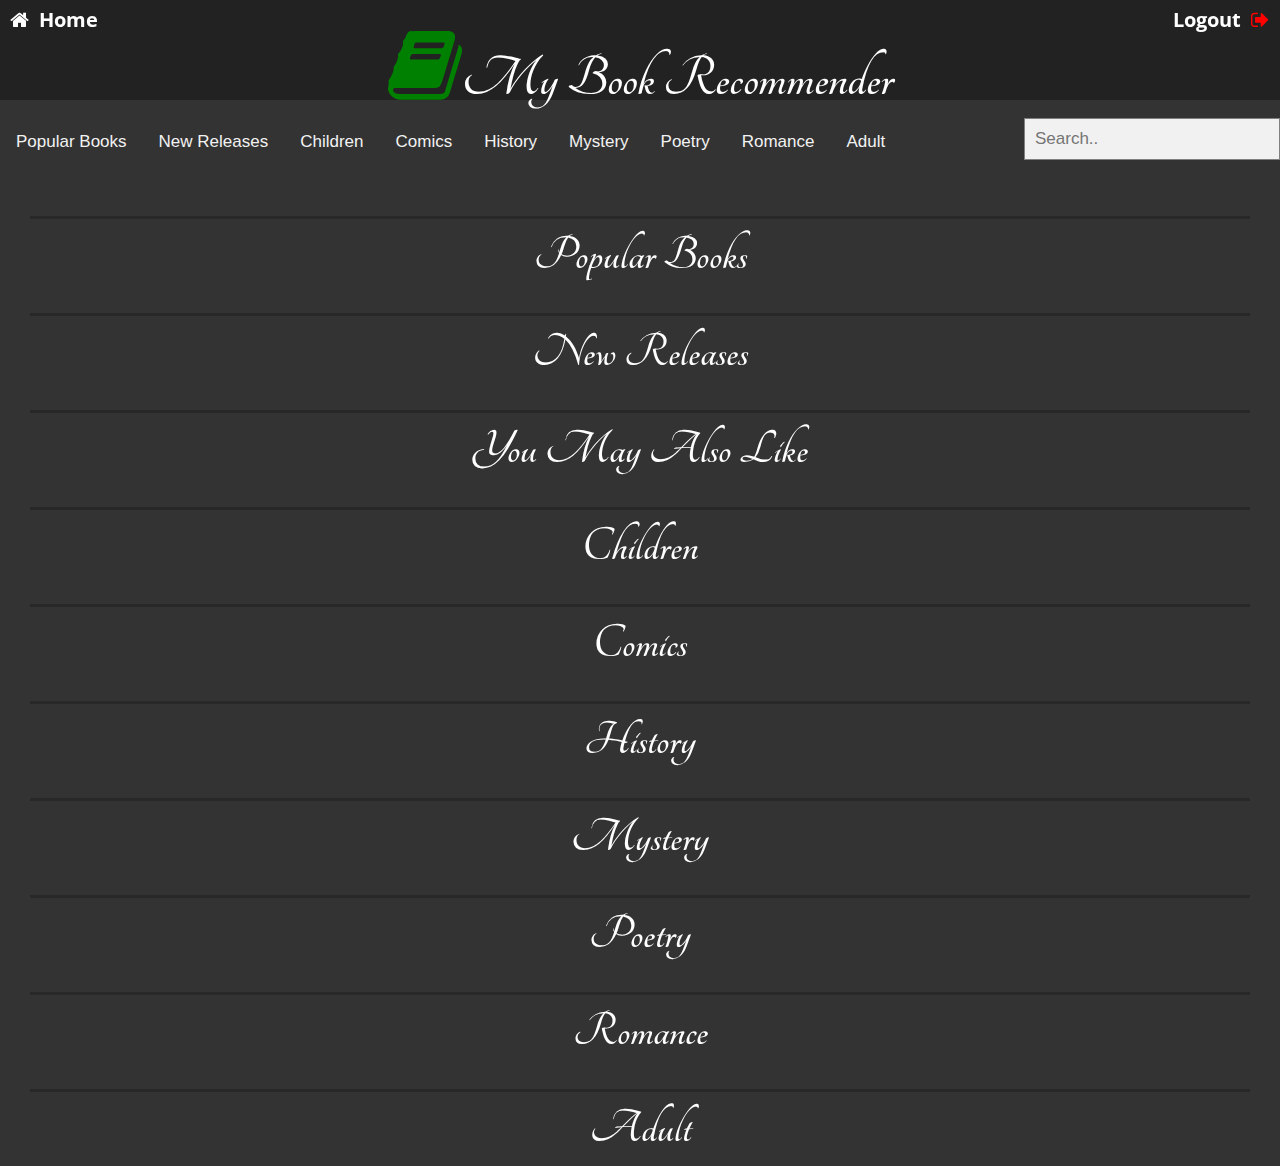
<file: webapp/home.html>
﻿<html>

<link rel="stylesheet" href="css/home-css.css">

<link href="https://maxcdn.bootstrapcdn.com/font-awesome/4.6.3/css/font-awesome.min.css" rel="stylesheet" integrity="sha384-T8Gy5hrqNKT+hzMclPo118YTQO6cYprQmhrYwIiQ/3axmI1hQomh7Ud2hPOy8SP1" crossorigin="anonymous">

<link rel="stylesheet" href="https://fonts.googleapis.com/css?family=Tangerine">

<script src="https://cdnjs.cloudflare.com/ajax/libs/popper.js/1.14.3/umd/popper.min.js" integrity="sha384-ZMP7rVo3mIykV+2+9J3UJ46jBk0WLaUAdn689aCwoqbBJiSnjAK/l8WvCWPIPm49" crossorigin="anonymous"></script>

<script src="https://stackpath.bootstrapcdn.com/bootstrap/4.1.3/js/bootstrap.min.js" integrity="sha384-ChfqqxuZUCnJSK3+MXmPNIyE6ZbWh2IMqE241rYiqJxyMiZ6OW/JmZQ5stwEULTy" crossorigin="anonymous"></script>

<script type="text/javascript" src="https://ajax.googleapis.com/ajax/libs/jquery/3.4.1/jquery.min.js"></script>

<script type="text/javascript" src="https://code.jquery.com/jquery-3.3.1.js"></script>

<script src="js/main.js"></script>

</script>


<!-- Load icon library for the search bar, utilized https://www.w3schools.com/howto/tryit.asp?filename=tryhow_css_search_button  -->
<link rel="stylesheet" href="https://cdnjs.cloudflare.com/ajax/libs/font-awesome/4.7.0/css/font-awesome.min.css">

<!-- Some part of the template is taken from https://codepen.io/leab/pen/wWQGzj -->
<header id="top">
    <p><i class="fa fa-book" style="font-size:80px;color:green"></i>My Book Recommender</p>
	<a href="index.html" id="logout">Logout<i class="fa fa-sign-out" style="font-size:20px;color:red;padding:10px"></i></a>
	<a href="#top" id="home"><i class="fa fa-home" style="font-size:20px;color:white;padding:10px"></i>Home</a>
</header>

<br/>

<!--Below div is for the headers-->
<div class="navbar">
  <a href="#sectionPopularBooks">Popular Books</a>
  <a href="#sectionNewReleases">New Releases</a>
  <a href="#sectionChildren">Children</a>
  <a href="#sectionComics">Comics</a>
  <a href="#sectionHistory">History</a>
  <a href="#sectionMystery">Mystery</a>
  <a href="#sectionPoetry">Poetry</a>
  <a href="#sectionRomance">Romance</a>
  <a href="#sectionAdult">Adult</a>
  <!--This search bar code was taken from https://www.w3schools.com/howto/tryit.asp?filename=tryhow_css_search_button -->
  <form class="searchBar" action="">
            <input type="text" placeholder="Search.." name="search" id="search">		
            <!--<button type="submit"><i class="fa fa-search"></i></button>-->
  </form>		
</div>


<!--Below div is for the sections of books based of different categories-->
<div class="container">
	<section id="sectionSearchResult" style="display:none">
        <h1 class="sectionTitle">Search Results</h1>
        <div class="examples" id="result" style="display: table;clear: both;">       
        </div>
    </section>

	<section id="sectionPopularBooks">
        <h1 class="sectionTitle">Popular Books</h1>
        <!--<button type="button" id="btnViewPopular" onclick="viewAllPopularBooks()" class="viewButton">View All</button>-->
        <div class="examples" id="popularBooks" style="display: table;clear: both;">        
        </div>
    </section>

    <section id="sectionNewReleases">
        <h1 class="sectionTitle">New Releases</h1>
        <!--<button type="button" id="btnViewNewReleases" onclick="viewAllNewReleases()" class="viewButton">View All</button>-->
        <div class="examples" id="newReleaseBooks" style="display: table;clear: both;">
    </section>

	<section id="sectionYouMayAlsoLike">
        <h1 class="sectionTitle">You May Also Like</h1>
        <!--<button type="button" id="btnViewRecommendations" onclick="viewAllRecommendations()" class="viewButton">View All</button>-->
        <div class="examples" id="recommendations" style="display: table;clear: both;">
    </section>
	
    <section id="sectionChildren">
        <h1 class="sectionTitle">Children</h1>
        <!--<button type="button" onclick="viewAllChildren()" class="viewButton">View All</button>-->
        <div class="examples" id="childrenBooks" style="display: table;clear: both;">
    </section>
  
    <section id="sectionComics">
        <h1 class="sectionTitle">Comics</h1>
        <!--<button type="button" onclick="viewAllComics()" class="viewButton">View All</button>-->
        <div class="examples" id="comicBooks" style="display: table;clear: both;">
    </section>
 
    <section id="sectionHistory">
        <h1 class="sectionTitle">History</h1>
        <!--<button type="button" onclick="viewAllHistory()" class="viewButton">View All</button>-->
        <div class="examples" id="historyBooks" style="display: table;clear: both;">
    </section>
  
    <section id="sectionMystery">
        <h1 class="sectionTitle">Mystery</h1>
        <!--<button type="button" onclick="viewAllMystery()" class="viewButton">View All</button>-->
        <div class="examples" id="mysteryBooks" style="display: table;clear: both;">
    </section>
    
    <section id="sectionPoetry">
        <h1 class="sectionTitle">Poetry</h1>
        <!--<button type="button" onclick="viewAllPoetry()" class="viewButton">View All</button>-->
        <div class="examples" id="poetryBooks" style="display: table;clear: both;">
	</section>
    <section id="sectionRomance">
        <h1 class="sectionTitle">Romance</h1>
        <!--<button type="button" onclick="viewAllRomance()" class="viewButton">View All</button>-->
        <div class="examples" id="romanceBooks" style="display: table;clear: both;">
	</section>
    
    <section id="sectionAdult">
        <h1 class="sectionTitle">Adult</h1>
        <!--<button type="button" onclick="viewAllAdult()" class="viewButton">View All</button>-->
        <div class="examples" id="adultBooks" style="display: table;clear: both;">
    </section>
 
</html>
</file>
<file: webapp/css/home-css.css>
﻿@import url(https://fonts.googleapis.com/css?family=Open+Sans:400,600,700);

html {
	margin: 0;
	background: #333;
	font-family: helvetica;
	max-width: 1920px;
}

body {
	margin: 0;
}

#exampleText1 {
	display: hidden;
}

.container {
	height: 100%;
	margin: 0 auto;
	padding: 30px;
}


/*Navbar : https://www.w3schools.com/howto/tryit.asp?filename=tryhow_css_fixed_menu */

.navbar {
	overflow: hidden;
	background-color: #333;
	width: 100%;
}

#logout {
	font-family: 'Open Sans', sans-serif;
	font-size: 20px;
	color: white;
	position: fixed;
	right: 0px;
	top: 0px;
}

#home {
	font-family: 'Open Sans', sans-serif;
	font-size: 20px;
	color: white;
	position: fixed;
	left: 0px;
	top: 0px;
}

.navbar a {
	padding: 20px;
	float: left;
	display: block;
	color: #f2f2f2;
	text-align: center;
	padding: 14px 16px;
	text-decoration: none;
	font-size: 17px;
}

.navbar a:hover {
	background: #ddd;
	color: black;
}

h1 {
	margin: 0;
	color: white;
	font-size: 1.85em;
}

.examples {
	text-align: center;
	margin-left: 0px;
	display: table;
	clear: both;
}

.image:hover {
	-webkit-transform: scale(1.35);
	transform: scale(1.35);
	opacity: .9;
}

.image {
	-webkit-transition: all 0.7s ease;
	transition: all 0.7s ease;
	padding: 30px;
	margin: auto;
}


/*#example1:hover {
		   opacity: .1;
		}*/

span.text-content {
	color: white;
	cursor: pointer;
	display: table;
	height: 150px;
	left: 30px;
	position: absolute;
	top: 15px;
	width: 280px;
	opacity: 0;
	-webkit-transition: opacity 500ms;
	-moz-transition: opacity 500ms;
	-o-transition: opacity 500ms;
	transition: opacity 500ms;
}

span.text-content span {
	display: table-cell;
	text-align: left;
	vertical-align: middle;
}

ul.img-list {
	list-style-type: none;
	margin: 0 auto;
	padding: 0;
	text-align: center;
}

ul.img-list li {
	display: inline-block;
	height: 75px;
	/*150*/
	margin: 0 1em 1em 0;
	position: relative;
	width: 140px;
	/*280*/
}

ul.img-list li:hover span.text-content {
	opacity: 1;
	-webkit-transition: all 0.7s ease;
	transition: all 0.7s ease;
}

a:link {
	text-decoration: none;
}

.banner {
	text-align: center;
	font-weight: 800;
	padding-bottom: 80px;
}

.sectionTitle {
	text-align: center;
	padding: 10px;
	border-top: 3px solid rgba(0, 0, 0, 0.2);
	margin-top: 20px;
	font-family: 'Tangerine', serif;
	font-size: 50px;
}

li.image {
	margin: auto;
}

.sidenav {
	display: none;
	height: 400px;
	width: 100%;
	z-index: 6;
	top: 306px;
	position: relative;
	color: #eee;
	left: 0;
	position: absolute;
	background: #555;
	background-repeat: no-repeat;
	background-size: 100% 100%;
	overflow-x: hidden;
	padding-top: 60px;
}

.sidenav a {
	padding: 8px 8px 8px 32px;
	text-decoration: none;
	font-size: 25px;
	color: #bbb;
	display: block;
	transition: 0.3s
}

.sidenav a:hover,
.offcanvas a:focus {
	color: #f1f1f1;
}

.sidenav .closebtn {
	position: absolute;
	top: 0px;
	right: 25px;
	font-size: 36px;
	margin-left: 50px;
}

@media screen and (max-height: 450px) {
	.sidenav {
		padding-top: 15px;
	}
	.sidenav a {
		font-size: 18px;
	}
}

header {
	background: #222;
	color: white;
	height: 50px;
	padding: 25px;
	font-family: 'Tangerine', serif;
	font-size: 60px;
	font-weight: 700;
	text-align: center;
}

p {
	margin: 0;
}

#row2 {
	position: relative;
}

.input-group.md-form.form-sm.form-2 input.amber-border {
	border: 1px solid #ffca28;
}

.btn {
	float: right;
	width: 20%;
	padding: 5px;
	background: #2196F3;
	color: white;
	font-size: 20px;
	border: 1px solid grey;
	border-left: none;
	/* Prevent double borders */
	cursor: pointer;
}

.btn button:hover {
	background: #0b7dda;
}


/*The following code was from https://www.w3schools.com/howto/howto_css_search_button.asp */


/* Style the search field */


/** {
    box-sizing: border-box;
}*/

form.searchBar input[type=text] {
	padding: 10px;
	font-size: 17px;
	border: 1px solid grey;
	float: right;
	width: 20%;
	background: #f1f1f1;
}


/* Style the submit button */

form.searchBar button {
	float: right;
	width: 5%;
	padding: 11px;
	color: white;
	font-size: 17px;
	border: 1px solid grey;
	border-left: none;
	/* Prevent double borders */
	cursor: pointer;
}

form.searchBar button:hover {
	background: #0b7dda;
}


/* Clear floats */

form.searchBar::after {
	content: "";
	clear: both;
	display: table;
}


/* CSS for Ratings Source:https://codepen.io/tammykimkim/pen/yegZRw*/

* {
	margin: 0;
	padding: 0;
}

.rate {
	float: left;
	height: 46px;
	padding: 0 10px;
}

.rate:not(:checked)>input {
	position: absolute;
	top: -9999px;
}

.rate:not(:checked)>label {
	float: right;
	width: 1em;
	overflow: hidden;
	white-space: nowrap;
	cursor: pointer;
	font-size: 30px;
	color: #ccc;
}

.rate:not(:checked)>label:before {
	content: '★';
}

.rate>input:checked~label {
	color: #ffc700;
}

.rate:not(:checked)>label:hover,
.rate:not(:checked)>label:hover~label {
	color: #deb217;
}

.rate>input:checked+label:hover,
.rate>input:checked+label:hover~label,
.rate>input:checked~label:hover,
.rate>input:checked~label:hover~label,
.rate>label:hover~input:checked~label {
	color: #c59b08;
}


/* Modified from: https://github.com/mukulkant/Star-rating-using-pure-css */

@import url(https://fonts.googleapis.com/css?family=Open+Sans:400,600,700);

/* General Buttons https://codepen.io/slimsmearlapp/pen/HJgFG*/

.viewButton {
	width: 130px;
	height: 40px;
	background: linear-gradient(to bottom, #4eb5e5 0%, #389ed5 100%);
	/* W3C */
	border: none;
	border-radius: 5px;
	position: relative;
	border-bottom: 4px solid #2b8bc6;
	color: #fbfbfb;
	font-weight: 600;
	font-family: 'Open Sans', sans-serif;
	text-shadow: 1px 1px 1px rgba(0, 0, 0, .4);
	font-size: 15px;
	text-align: left;
	text-indent: 5px;
	box-shadow: 0px 3px 0px 0px rgba(0, 0, 0, .2);
	cursor: pointer;
	display: block;
	float: right;
	margin: 0 auto;
	margin-bottom: 20px;
}

.viewButton:active {
	box-shadow: 0px 2px 0px 0px rgba(0, 0, 0, .2);
	top: 1px;
}

.viewButton:after {
	content: "";
	width: 0;
	height: 0;
	display: block;
	border-top: 20px solid #187dbc;
	border-bottom: 20px solid #187dbc;
	border-left: 16px solid transparent;
	border-right: 20px solid #187dbc;
	position: absolute;
	opacity: 0.6;
	right: 0;
	top: 0;
	border-radius: 0 5px 5px 0;
}


/* General Buttons end*/

html {
	margin: 0;
	background: #333;
	font-family: helvetica;
	max-width: 1920px;
}

body {
	margin: 0;
}

#exampleText1 {
	display: hidden;
}

.container {
	height: 100%;
	margin: 0 auto;
	padding: 30px;
}


/*Navbar : https://www.w3schools.com/howto/tryit.asp?filename=tryhow_css_fixed_menu */

.navbar {
	overflow: hidden;
	background-color: #333;
	width: 100%;
}

#logout {
	font-family: 'Open Sans', sans-serif;
	font-size: 20px;
	color: white;
	position: fixed;
	right: 0px;
	top: 0px;
}

#home {
	font-family: 'Open Sans', sans-serif;
	font-size: 20px;
	color: white;
	position: fixed;
	left: 0px;
	top: 0px;
}

.navbar a {
	padding: 20px;
	float: left;
	display: block;
	color: #f2f2f2;
	text-align: center;
	padding: 14px 16px;
	text-decoration: none;
	font-size: 17px;
}

.navbar a:hover {
	background: #ddd;
	color: black;
}

h1 {
	margin: 0;
	color: white;
	font-size: 1.85em;
}

.examples {
	text-align: center;
	margin-left: 0px;
	display: table;
	clear: both;
}

.image:hover {
	-webkit-transform: scale(1.35);
	transform: scale(1.35);
	opacity: .9;
}

.image {
	-webkit-transition: all 0.7s ease;
	transition: all 0.7s ease;
	padding: 30px;
	margin: auto;
}


/*#example1:hover {
		   opacity: .1;
		}*/

span.text-content {
	color: white;
	cursor: pointer;
	display: table;
	height: 150px;
	left: 30px;
	position: absolute;
	top: 15px;
	width: 280px;
	opacity: 0;
	-webkit-transition: opacity 500ms;
	-moz-transition: opacity 500ms;
	-o-transition: opacity 500ms;
	transition: opacity 500ms;
}

span.text-content span {
	display: table-cell;
	text-align: left;
	vertical-align: middle;
}

ul.img-list {
	list-style-type: none;
	margin: 0 auto;
	padding: 0;
	text-align: center;
}

ul.img-list li {
	display: inline-block;
	height: 75px;
	/*150*/
	margin: 0 1em 1em 0;
	position: relative;
	width: 140px;
	/*280*/
}

ul.img-list li:hover span.text-content {
	opacity: 1;
	-webkit-transition: all 0.7s ease;
	transition: all 0.7s ease;
}

a:link {
	text-decoration: none;
}

.banner {
	text-align: center;
	font-weight: 800;
	padding-bottom: 80px;
}

.sectionTitle {
	text-align: center;
	padding: 10px;
	border-top: 3px solid rgba(0, 0, 0, 0.2);
	margin-top: 20px;
	font-family: 'Tangerine', serif;
	font-size: 50px;
}

li.image {
	margin: auto;
}

.sidenav {
	display: none;
	height: 400px;
	width: 100%;
	z-index: 6;
	top: 306px;
	position: relative;
	color: #eee;
	left: 0;
	position: absolute;
	background: #555;
	background-repeat: no-repeat;
	background-size: 100% 100%;
	overflow-x: hidden;
	padding-top: 60px;
}

.sidenav a {
	padding: 8px 8px 8px 32px;
	text-decoration: none;
	font-size: 25px;
	color: #bbb;
	display: block;
	transition: 0.3s
}

.sidenav a:hover,
.offcanvas a:focus {
	color: #f1f1f1;
}

.sidenav .closebtn {
	position: absolute;
	top: 0px;
	right: 25px;
	font-size: 36px;
	margin-left: 50px;
}

@media screen and (max-height: 450px) {
	.sidenav {
		padding-top: 15px;
	}
	.sidenav a {
		font-size: 18px;
	}
}

header {
	background: #222;
	color: white;
	height: 50px;
	padding: 25px;
	font-family: 'Tangerine', serif;
	font-size: 60px;
	font-weight: 700;
	text-align: center;
}

p {
	margin: 0;
}

#row2 {
	position: relative;
}

.input-group.md-form.form-sm.form-2 input.amber-border {
	border: 1px solid #ffca28;
}

.btn {
	float: right;
	width: 20%;
	padding: 5px;
	background: #2196F3;
	color: white;
	font-size: 20px;
	border: 1px solid grey;
	border-left: none;
	/* Prevent double borders */
	cursor: pointer;
}

.btn button:hover {
	background: #0b7dda;
}


/*The following code was from https://www.w3schools.com/howto/howto_css_search_button.asp */


/* Style the search field */


/** {
    box-sizing: border-box;
}*/

form.searchBar input[type=text] {
	padding: 10px;
	font-size: 17px;
	border: 1px solid grey;
	float: right;
	width: 20%;
	background: #f1f1f1;
}


/* Style the submit button */

form.searchBar button {
	float: right;
	width: 5%;
	padding: 11px;
	color: white;
	font-size: 17px;
	border: 1px solid grey;
	border-left: none;
	/* Prevent double borders */
	cursor: pointer;
}

form.searchBar button:hover {
	background: #0b7dda;
}


/* Clear floats */

form.searchBar::after {
	content: "";
	clear: both;
	display: table;
}


/* CSS for Ratings Source:https://codepen.io/tammykimkim/pen/yegZRw*/

* {
	margin: 0;
	padding: 0;
}

.rate {
	float: left;
	height: 46px;
	padding: 0 10px;
}

.rate:not(:checked)>input {
	position: absolute;
	top: -9999px;
}

.rate:not(:checked)>label {
	float: right;
	width: 1em;
	overflow: hidden;
	white-space: nowrap;
	cursor: pointer;
	font-size: 30px;
	color: #ccc;
}

.rate:not(:checked)>label:before {
	content: '★';
}

.rate>input:checked~label {
	color: #ffc700;
}

.rate:not(:checked)>label:hover,
.rate:not(:checked)>label:hover~label {
	color: #deb217;
}

.rate>input:checked+label:hover,
.rate>input:checked+label:hover~label,
.rate>input:checked~label:hover,
.rate>input:checked~label:hover~label,
.rate>label:hover~input:checked~label {
	color: #c59b08;
}


/* Modified from: https://github.com/mukulkant/Star-rating-using-pure-css */

@import url(https://fonts.googleapis.com/css?family=Open+Sans:400,600,700);

/* General Buttons https://codepen.io/slimsmearlapp/pen/HJgFG*/

.viewButton {
	width: 130px;
	height: 40px;
	background: linear-gradient(to bottom, #4eb5e5 0%, #389ed5 100%);
	/* W3C */
	border: none;
	border-radius: 5px;
	position: relative;
	border-bottom: 4px solid #2b8bc6;
	color: #fbfbfb;
	font-weight: 600;
	font-family: 'Open Sans', sans-serif;
	text-shadow: 1px 1px 1px rgba(0, 0, 0, .4);
	font-size: 15px;
	text-align: left;
	text-indent: 5px;
	box-shadow: 0px 3px 0px 0px rgba(0, 0, 0, .2);
	cursor: pointer;
	display: block;
	float: right;
	margin: 0 auto;
	margin-bottom: 20px;
}

.viewButton:active {
	box-shadow: 0px 2px 0px 0px rgba(0, 0, 0, .2);
	top: 1px;
}

.viewButton:after {
	content: "";
	width: 0;
	height: 0;
	display: block;
	border-top: 20px solid #187dbc;
	border-bottom: 20px solid #187dbc;
	border-left: 16px solid transparent;
	border-right: 20px solid #187dbc;
	position: absolute;
	opacity: 0.6;
	right: 0;
	top: 0;
	border-radius: 0 5px 5px 0;
}


/* General Buttons end*/

html {
	margin: 0;
	background: #333;
	font-family: helvetica;
	max-width: 1920px;
}

body {
	margin: 0;
}

#exampleText1 {
	display: hidden;
}

.container {
	height: 100%;
	margin: 0 auto;
	padding: 30px;
}


/*Navbar : https://www.w3schools.com/howto/tryit.asp?filename=tryhow_css_fixed_menu */

.navbar {
	overflow: hidden;
	background-color: #333;
	width: 100%;
}

#logout {
	font-family: 'Open Sans', sans-serif;
	font-size: 20px;
	color: white;
	position: fixed;
	right: 0px;
	top: 0px;
}

#home {
	font-family: 'Open Sans', sans-serif;
	font-size: 20px;
	color: white;
	position: fixed;
	left: 0px;
	top: 0px;
}

.navbar a {
	padding: 20px;
	float: left;
	display: block;
	color: #f2f2f2;
	text-align: center;
	padding: 14px 16px;
	text-decoration: none;
	font-size: 17px;
}

.navbar a:hover {
	background: #ddd;
	color: black;
}

h1 {
	margin: 0;
	color: white;
	font-size: 1.85em;
}

.examples {
	text-align: center;
	margin-left: 0px;
	display: table;
	clear: both;
}

.image:hover {
	-webkit-transform: scale(1.35);
	transform: scale(1.35);
	opacity: .9;
}

.image {
	-webkit-transition: all 0.7s ease;
	transition: all 0.7s ease;
	padding: 30px;
	margin: auto;
}


/*#example1:hover {
		   opacity: .1;
		}*/

span.text-content {
	color: white;
	cursor: pointer;
	display: table;
	height: 150px;
	left: 30px;
	position: absolute;
	top: 15px;
	width: 280px;
	opacity: 0;
	-webkit-transition: opacity 500ms;
	-moz-transition: opacity 500ms;
	-o-transition: opacity 500ms;
	transition: opacity 500ms;
}

span.text-content span {
	display: table-cell;
	text-align: left;
	vertical-align: middle;
}

ul.img-list {
	list-style-type: none;
	margin: 0 auto;
	padding: 0;
	text-align: center;
}

ul.img-list li {
	display: inline-block;
	height: 75px;
	/*150*/
	margin: 0 1em 1em 0;
	position: relative;
	width: 140px;
	/*280*/
}

ul.img-list li:hover span.text-content {
	opacity: 1;
	-webkit-transition: all 0.7s ease;
	transition: all 0.7s ease;
}

a:link {
	text-decoration: none;
}

.banner {
	text-align: center;
	font-weight: 800;
	padding-bottom: 80px;
}

.sectionTitle {
	text-align: center;
	padding: 10px;
	border-top: 3px solid rgba(0, 0, 0, 0.2);
	margin-top: 20px;
	font-family: 'Tangerine', serif;
	font-size: 50px;
}

li.image {
	margin: auto;
}

.sidenav {
	display: none;
	height: 400px;
	width: 100%;
	z-index: 6;
	top: 306px;
	position: relative;
	color: #eee;
	left: 0;
	position: absolute;
	background: #555;
	background-repeat: no-repeat;
	background-size: 100% 100%;
	overflow-x: hidden;
	padding-top: 60px;
}

.sidenav a {
	padding: 8px 8px 8px 32px;
	text-decoration: none;
	font-size: 25px;
	color: #bbb;
	display: block;
	transition: 0.3s
}

.sidenav a:hover,
.offcanvas a:focus {
	color: #f1f1f1;
}

.sidenav .closebtn {
	position: absolute;
	top: 0px;
	right: 25px;
	font-size: 36px;
	margin-left: 50px;
}

@media screen and (max-height: 450px) {
	.sidenav {
		padding-top: 15px;
	}
	.sidenav a {
		font-size: 18px;
	}
}

header {
	background: #222;
	color: white;
	height: 50px;
	padding: 25px;
	font-family: 'Tangerine', serif;
	font-size: 60px;
	font-weight: 700;
	text-align: center;
}

p {
	margin: 0;
}

#row2 {
	position: relative;
}

.input-group.md-form.form-sm.form-2 input.amber-border {
	border: 1px solid #ffca28;
}

.btn {
	float: right;
	width: 20%;
	padding: 5px;
	background: #2196F3;
	color: white;
	font-size: 20px;
	border: 1px solid grey;
	border-left: none;
	/* Prevent double borders */
	cursor: pointer;
}

.btn button:hover {
	background: #0b7dda;
}


/*The following code was from https://www.w3schools.com/howto/howto_css_search_button.asp */


/* Style the search field */


/** {
    box-sizing: border-box;
}*/

form.searchBar input[type=text] {
	padding: 10px;
	font-size: 17px;
	border: 1px solid grey;
	float: right;
	width: 20%;
	background: #f1f1f1;
}


/* Style the submit button */

form.searchBar button {
	float: right;
	width: 5%;
	padding: 11px;
	color: white;
	font-size: 17px;
	border: 1px solid grey;
	border-left: none;
	/* Prevent double borders */
	cursor: pointer;
}

form.searchBar button:hover {
	background: #0b7dda;
}


/* Clear floats */

form.searchBar::after {
	content: "";
	clear: both;
	display: table;
}


/* CSS for Ratings Source:https://codepen.io/tammykimkim/pen/yegZRw*/

* {
	margin: 0;
	padding: 0;
}

.rate {
	float: left;
	height: 46px;
	padding: 0 10px;
}

.rate:not(:checked)>input {
	position: absolute;
	top: -9999px;
}

.rate:not(:checked)>label {
	float: right;
	width: 1em;
	overflow: hidden;
	white-space: nowrap;
	cursor: pointer;
	font-size: 30px;
	color: #ccc;
}

.rate:not(:checked)>label:before {
	content: '★';
}

.rate>input:checked~label {
	color: #ffc700;
}

.rate:not(:checked)>label:hover,
.rate:not(:checked)>label:hover~label {
	color: #deb217;
}

.rate>input:checked+label:hover,
.rate>input:checked+label:hover~label,
.rate>input:checked~label:hover,
.rate>input:checked~label:hover~label,
.rate>label:hover~input:checked~label {
	color: #c59b08;
}


/* Modified from: https://github.com/mukulkant/Star-rating-using-pure-css */



/* General Buttons https://codepen.io/slimsmearlapp/pen/HJgFG*/

.viewButton {
	width: 130px;
	height: 40px;
	background: linear-gradient(to bottom, #4eb5e5 0%, #389ed5 100%);
	/* W3C */
	border: none;
	border-radius: 5px;
	position: relative;
	border-bottom: 4px solid #2b8bc6;
	color: #fbfbfb;
	font-weight: 600;
	font-family: 'Open Sans', sans-serif;
	text-shadow: 1px 1px 1px rgba(0, 0, 0, .4);
	font-size: 15px;
	text-align: left;
	text-indent: 5px;
	box-shadow: 0px 3px 0px 0px rgba(0, 0, 0, .2);
	cursor: pointer;
	display: block;
	float: right;
	margin: 0 auto;
	margin-bottom: 20px;
}

.viewButton:active {
	box-shadow: 0px 2px 0px 0px rgba(0, 0, 0, .2);
	top: 1px;
}


.viewButton:after {
	content: "";
	width: 0;
	height: 0;
	display: block;
	border-top: 20px solid #187dbc;
	border-bottom: 20px solid #187dbc;
	border-left: 16px solid transparent;
	border-right: 20px solid #187dbc;
	position: absolute;
	opacity: 0.6;
	right: 0;
	top: 0;
	border-radius: 0 5px 5px 0;
}

/* General Buttons end*/
</file>
